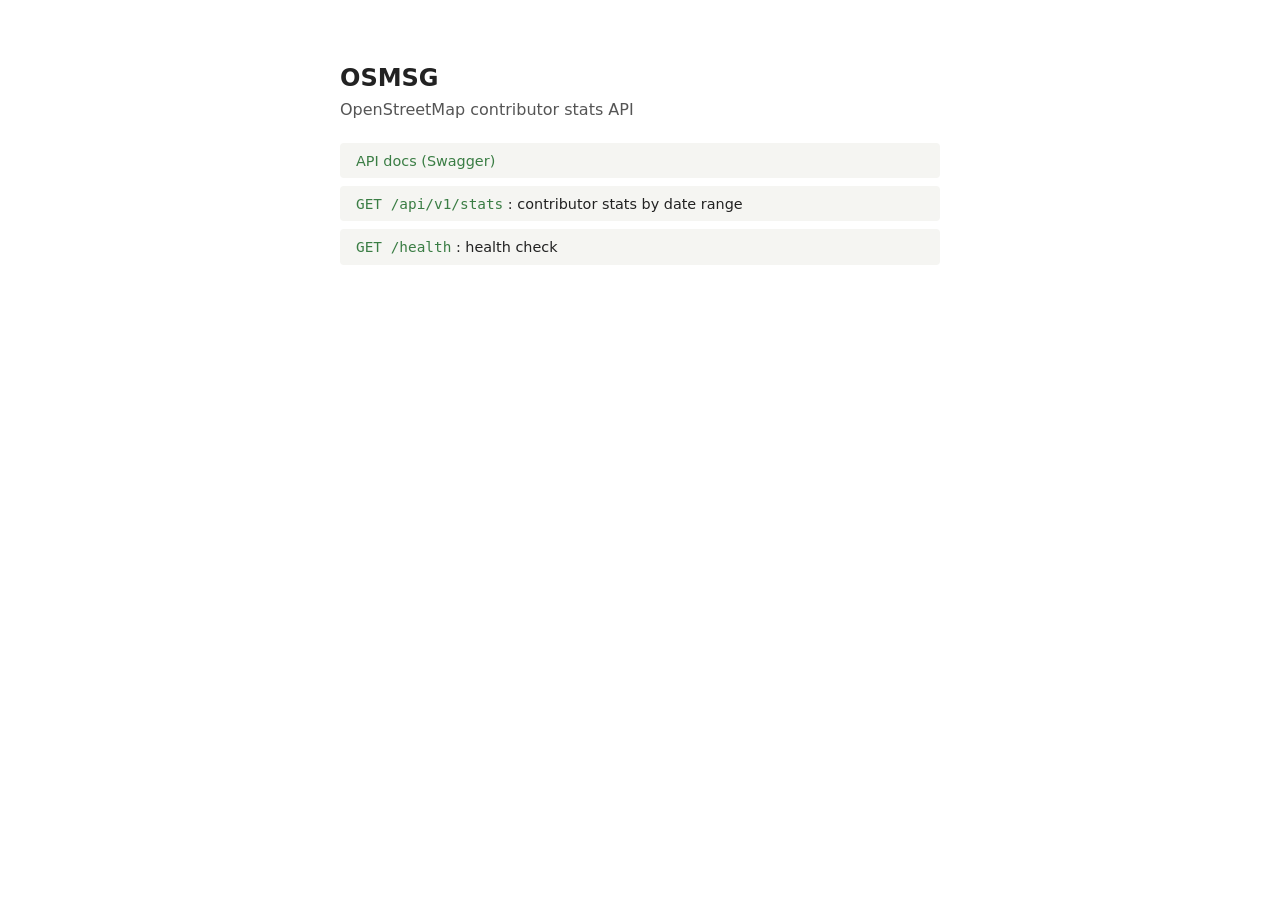
<file: api/templates/home.html>
<!doctype html>
<html lang="en">
<head>
  <meta charset="utf-8">
  <meta name="viewport" content="width=device-width, initial-scale=1">
  <title>OSMSG API</title>
  <style>
    body { font-family: system-ui, sans-serif; max-width: 600px; margin: 4rem auto; padding: 0 1.5rem; color: #222; }
    h1 { font-size: 1.5rem; margin-bottom: .25rem; }
    p { color: #555; margin: .5rem 0 1.5rem; }
    a { color: #3a7d44; text-decoration: none; }
    a:hover { text-decoration: underline; }
    ul { list-style: none; padding: 0; display: flex; flex-direction: column; gap: .5rem; }
    li { background: #f5f5f2; border-radius: 4px; padding: .6rem 1rem; font-size: .9rem; }
    code { font-family: monospace; color: #3a7d44; }
  </style>
</head>
<body>
  <h1>OSMSG</h1>
  <p>OpenStreetMap contributor stats API</p>
  <ul>
    <li><a href="/docs/swagger">API docs (Swagger)</a></li>
    <li><a href="/api/v1/stats"><code>GET /api/v1/stats</code></a> : contributor stats by date range</li>
    <li><a href="/health"><code>GET /health</code></a> : health check</li>
  </ul>
</body>
</html>
</file>
